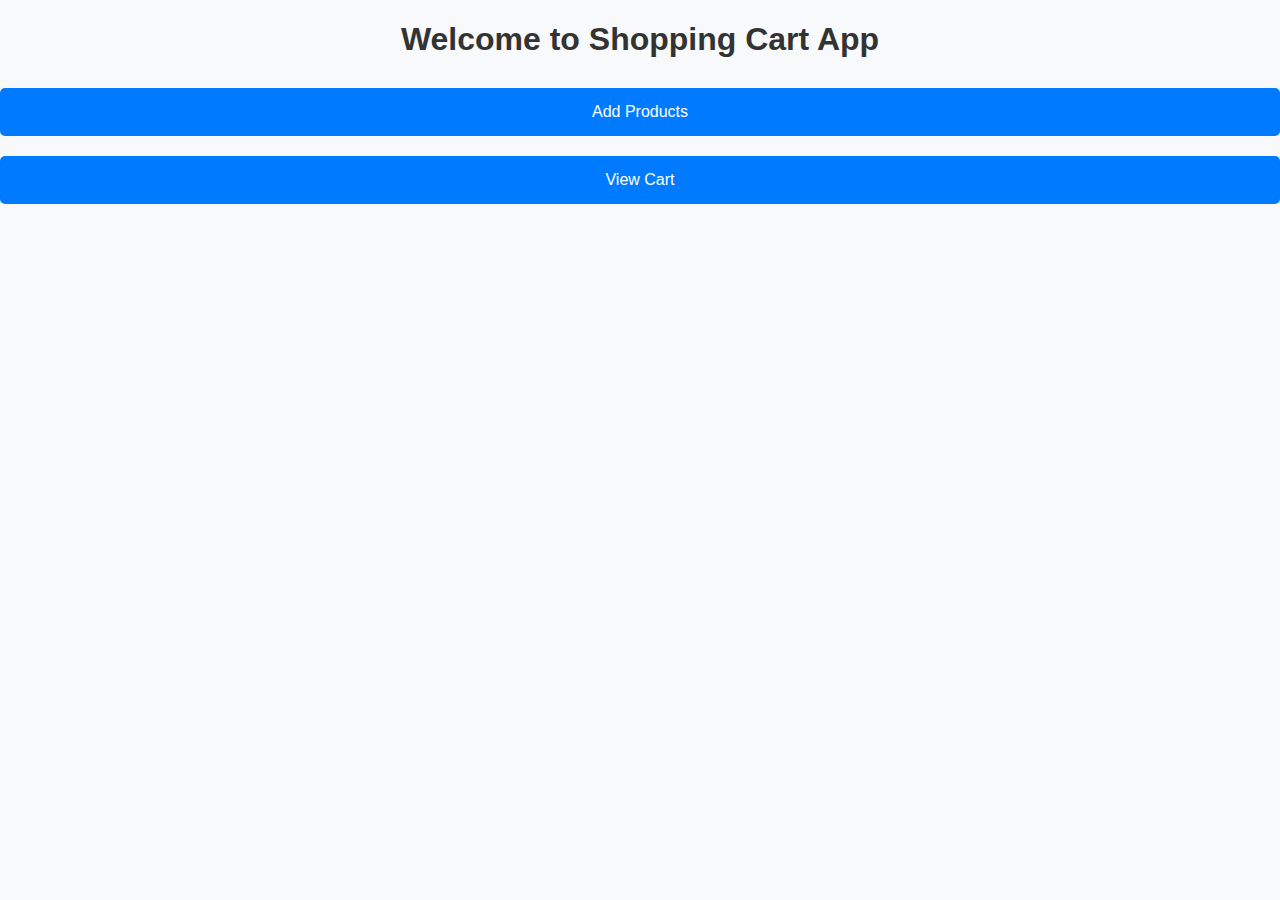
<file: src/main/resources/static/index.html>
<!DOCTYPE html>
<html lang="en">
    <link rel="stylesheet" href="styles.css">
<head>
    <meta charset="UTF-8">
    <meta name="viewport" content="width=device-width, initial-scale=1.0">
    <title>Shopping Cart App</title>
</head>
<body>
<h1>Welcome to Shopping Cart App</h1>

<ul>
    <li><a href="product.html">Add Products</a></li>
    <li><a href="cart.html">View Cart</a></li>
</ul>
</body>
</html>
</file>
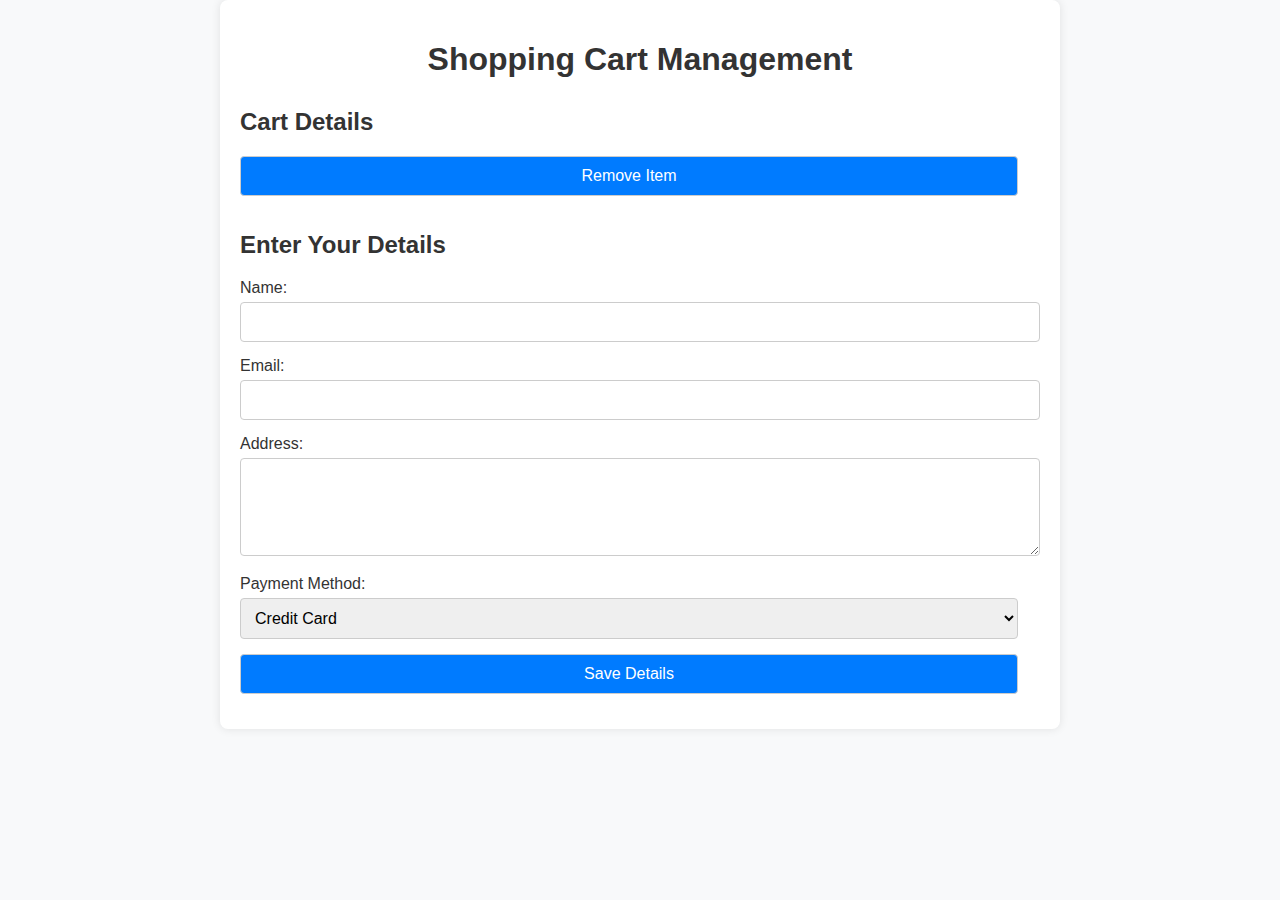
<file: src/main/resources/static/cart.html>
<!DOCTYPE html>
<html lang="en">
<head>
    <meta charset="UTF-8">
    <meta name="viewport" content="width=device-width, initial-scale=1.0">
    <title>Shopping Cart Management</title>
    <link rel="stylesheet" href="styles.css">
</head>
<body>
<div class="container">
    <h1>Shopping Cart Management</h1>

    <div class="cart-container">
        <div class="cart-details">
            <h2>Cart Details</h2>
            <div id="cart-items">
                <!-- Cart items will be displayed here -->
            </div>
            <button id="remove-item-btn">Remove Item</button>
        </div>
        <div class="user-details">
            <h2>Enter Your Details</h2>
            <form id="user-details-form">
                <label for="name">Name:</label>
                <input type="text" id="name" name="name" required>

                <label for="email">Email:</label>
                <input type="email" id="email" name="email" required>

                <label for="address">Address:</label>
                <textarea id="address" name="address" rows="4" required></textarea>

                <label for="payment-method">Payment Method:</label>
                <select id="payment-method" name="paymentMethod" required>
                    <option value="credit-card">Credit Card</option>
                    <option value="debit-card">Debit Card</option>
                    <option value="paypal">PayPal</option>
                </select>
                <button type="submit">Save Details</button>
            </form>
        </div>
    </div>
</div>

<script src="script.js"></script>
</body>
</html>
</file>
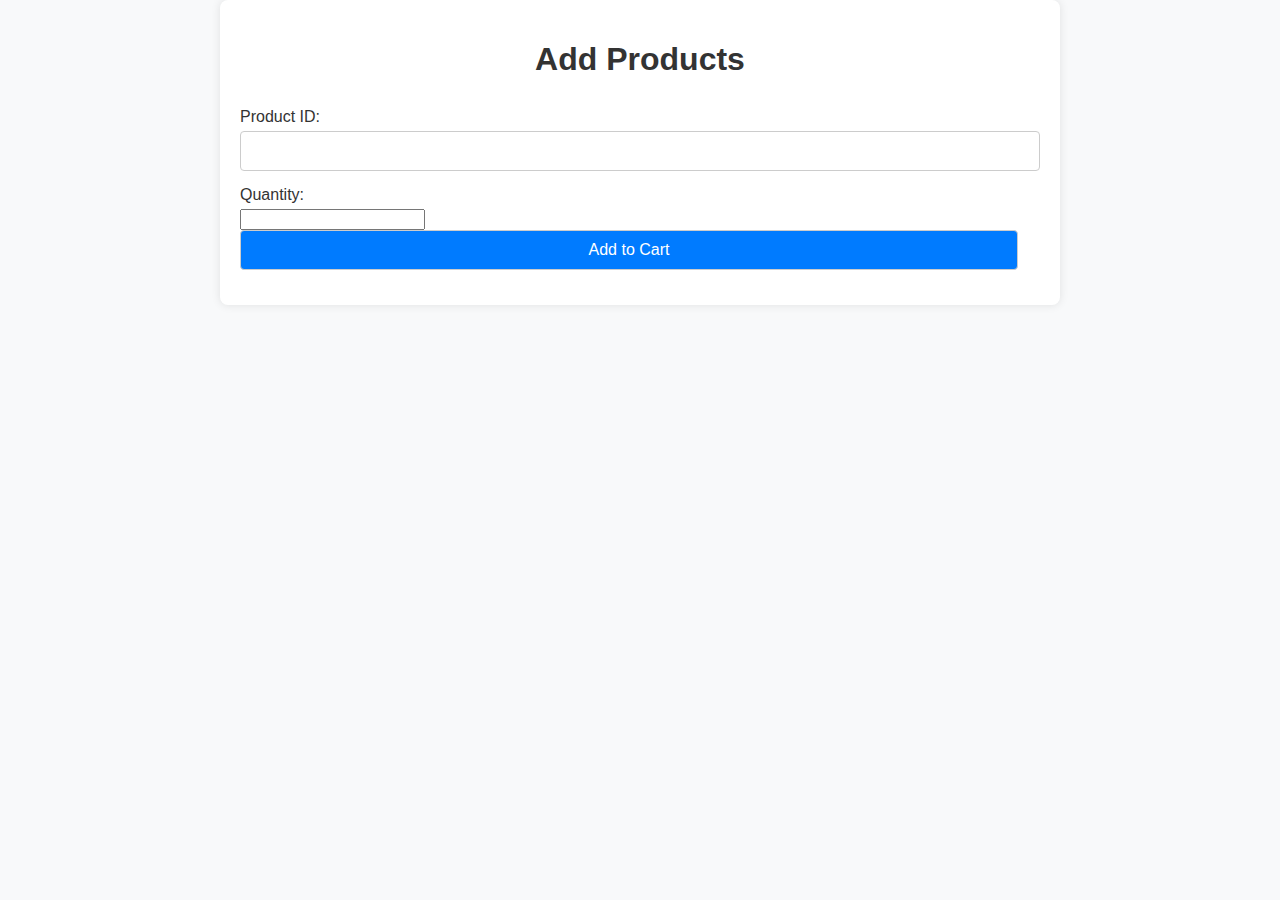
<file: src/main/resources/static/product.html>
<!DOCTYPE html>
<html lang="en">
<head>
    <meta charset="UTF-8">
    <meta name="viewport" content="width=device-width, initial-scale=1.0">
    <title>Add Products</title>
    <link rel="stylesheet" href="styles.css">
</head>
<body>
<div class="container">
    <h1>Add Products</h1>

    <form id="add-product-form" action="cart.html" method="get">
        <label for="product-id">Product ID:</label>
        <input type="text" id="product-id" name="productId" required>

        <label for="quantity">Quantity:</label>
        <input type="number" id="quantity" name="quantity" min="1" required>

        <button type="submit">Add to Cart</button>
    </form>
</div>

<script src="add-product.js"></script>
</body>
</html>
</file>
<file: src/main/resources/static/styles.css>
body {
    font-family: 'Segoe UI', Tahoma, Geneva, Verdana, sans-serif;
    margin: 0;
    padding: 0;
    background-color: #f4f4f4;
}

.container {
    max-width: 800px;
    margin: 20px auto;
    padding: 20px;
    background-color: #fff;
    border-radius: 8px;
    box-shadow: 0 0 10px rgba(0, 0, 0, 0.1);
}

h1, h2 {
    color: #333;
}

form {
    margin-top: 20px;
}

label {
    display: block;
    margin-bottom: 5px;
    color: #333;
}

input[type="text"],
input[type="email"],
textarea,
select,
button {
    width: calc(100% - 22px);
    padding: 10px;
    margin-bottom: 15px;
    border: 1px solid #ccc;
    border-radius: 4px;
    font-size: 16px;
}

textarea {
    resize: vertical;
}

button {
    background-color: #007bff;
    color: #fff;
    cursor: pointer;
}

button:hover {
    background-color: #0056b3;
}

.cart-item {
    display: flex;
    justify-content: space-between;
    align-items: center;
    border-bottom: 1px solid #ccc;
    padding-bottom: 5px;
    margin-bottom: 5px;
}

.item-quantity, .item-price {
    flex: 0 0 auto;
}

.item-name {
    flex: 1;
}

.remove-item {
    background-color: #dc3545;
    color: #fff;
    border: none;
    border-radius: 4px;
    padding: 5px 10px;
    cursor: pointer;
}

.remove-item:hover {
    background-color: #c82333;
}
body {
    font-family: Arial, sans-serif;
    margin: 0;
    padding: 0;
    background-color: #f8f9fa;
}

.container {
    max-width: 800px;
    margin: 0 auto;
    padding: 20px;
}

h1 {
    text-align: center;
    margin-bottom: 30px;
}

ul {
    list-style-type: none;
    padding: 0;
    margin: 0;
}

li {
    margin-bottom: 20px;
}

a {
    display: block;
    padding: 15px;
    background-color: #007bff;
    color: #fff;
    text-decoration: none;
    text-align: center;
    border-radius: 5px;
    transition: background-color 0.3s ease;
}

a:hover {
    background-color: #0056b3;
}

@media only screen and (max-width: 600px) {
    .container {
        padding: 10px;
    }

    h1 {
        font-size: 24px;
    }

    a {
        font-size: 16px;
    }
}
</file>
